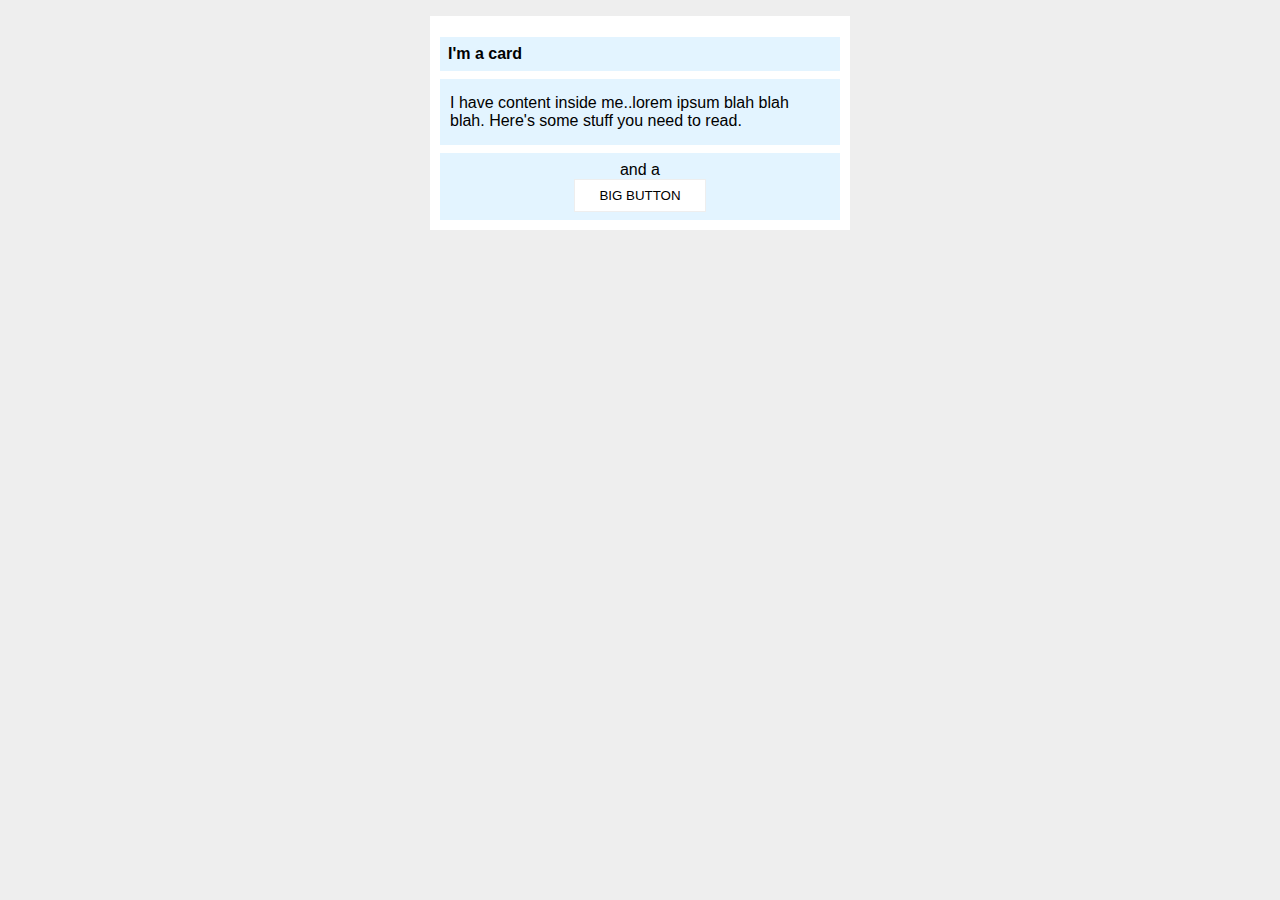
<file: foundations/block-and-inline/02-margin-and-padding-2/index.html>
<!DOCTYPE html>
<html lang="en">
  <head>
    <meta charset="UTF-8" />
    <meta http-equiv="X-UA-Compatible" content="IE=edge" />
    <meta name="viewport" content="width=device-width, initial-scale=1.0" />
    <title>Margin and Padding exercise 2</title>
    <link rel="stylesheet" href="style.css" />
  </head>
  <body>
    <div class="card">
      <h1 class="title">I'm a card</h1>
      <div class="content">
        I have content inside me..lorem ipsum blah blah blah. Here's some stuff
        you need to read.
      </div>
      <div class="button-container">
        and a <br /><button>BIG BUTTON</button>
      </div>
    </div>
  </body>
</html>
</file>
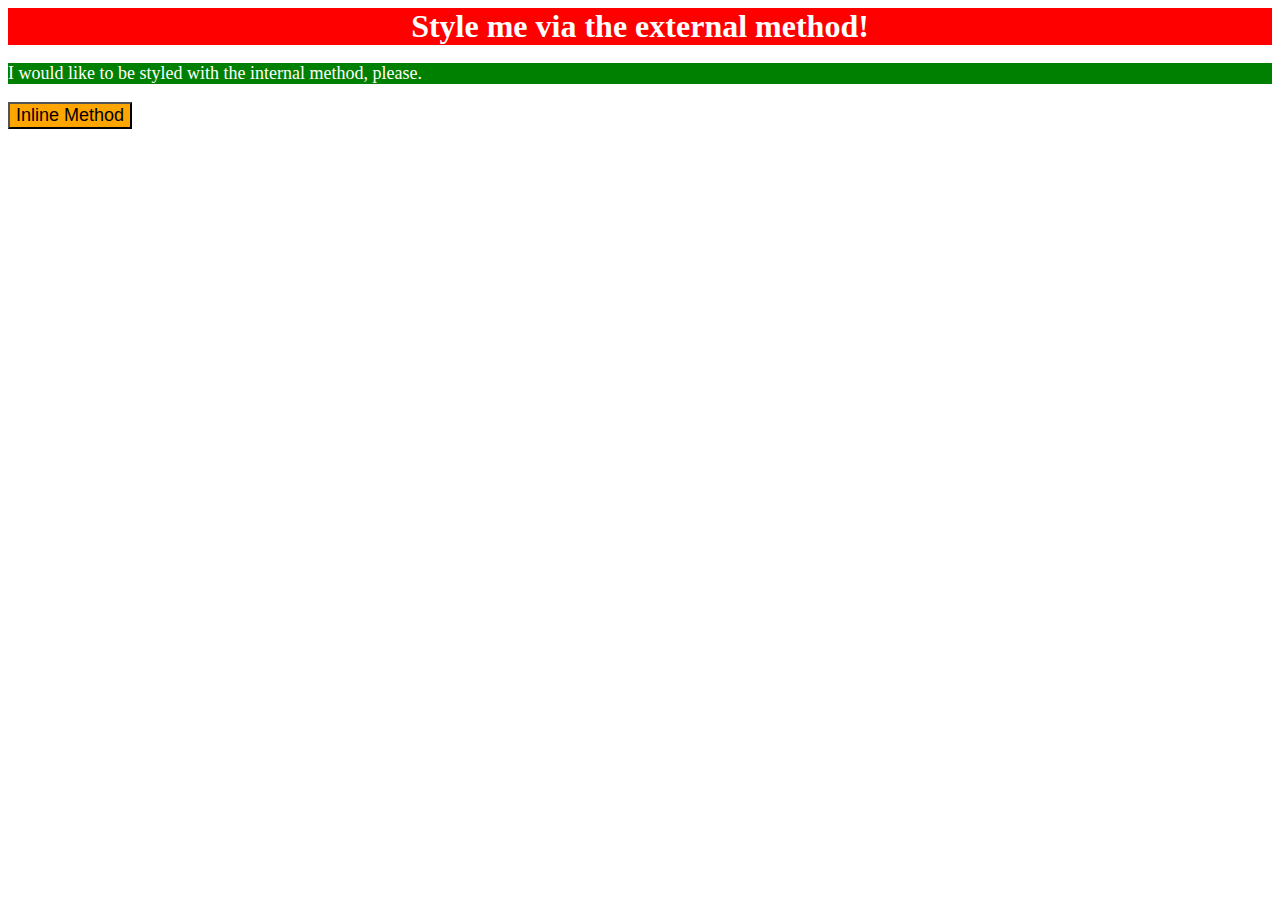
<file: foundations/intro-to-css/01-css-methods/index.html>
<!DOCTYPE html>
<html lang="en">
  <head>
    <meta charset="UTF-8" />
    <meta http-equiv="X-UA-Compatible" content="IE=edge" />
    <meta name="viewport" content="width=device-width, initial-scale=1.0" />
    <link rel="stylesheet" href="style.css" />
    <title>Methods for Adding CSS</title>
    <style>
      p{
        background-color: green; 
        color: white;
        font-size: 18px;
      }
    </style>
  </head>
  <body>
    <div>Style me via the external method!</div>
    <p>I would like to be styled with the internal method, please.</p>
    <button style="background-color: orange; font-size: 18px;">Inline Method</button>
  </body>
</html>
</file>
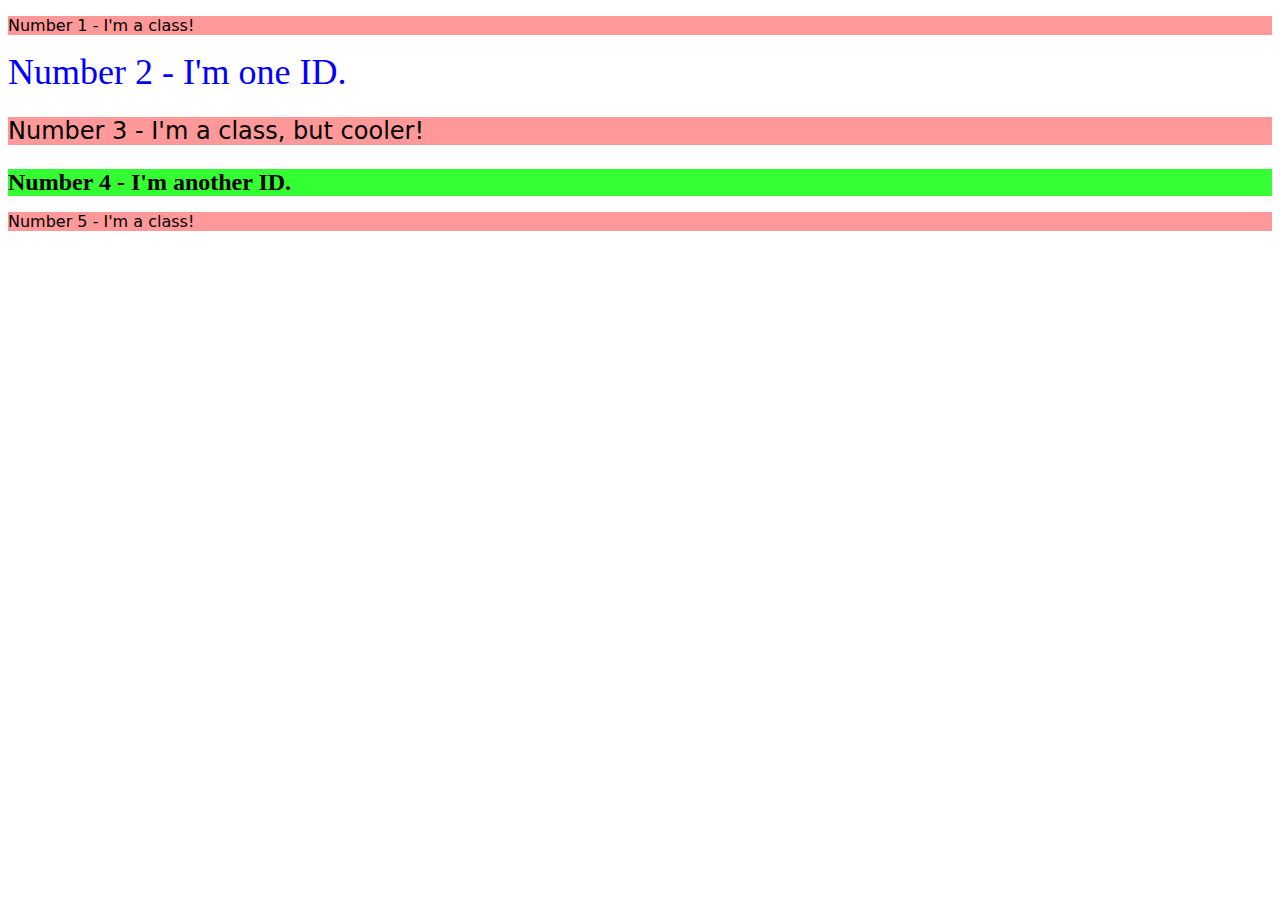
<file: foundations/intro-to-css/02-class-id-selectors/index.html>
<!DOCTYPE html>
<html lang="en">
  <head>
    <meta charset="UTF-8">
    <meta http-equiv="X-UA-Compatible" content="IE=edge">
    <meta name="viewport" content="width=device-width, initial-scale=1.0">
    <title>Class and ID Selectors</title>
    <link rel="stylesheet" href="style.css">
  </head>
  <body>
    <p>Number 1 - I'm a class!</p>
    <div id="even1">Number 2 - I'm one ID.</div>
    <p style="font-size: 24px;">Number 3 - I'm a class, but cooler!</p>
    <div id="even2">Number 4 - I'm another ID.</div>
    <p>Number 5 - I'm a class!</p>
  </body>
</html>
</file>
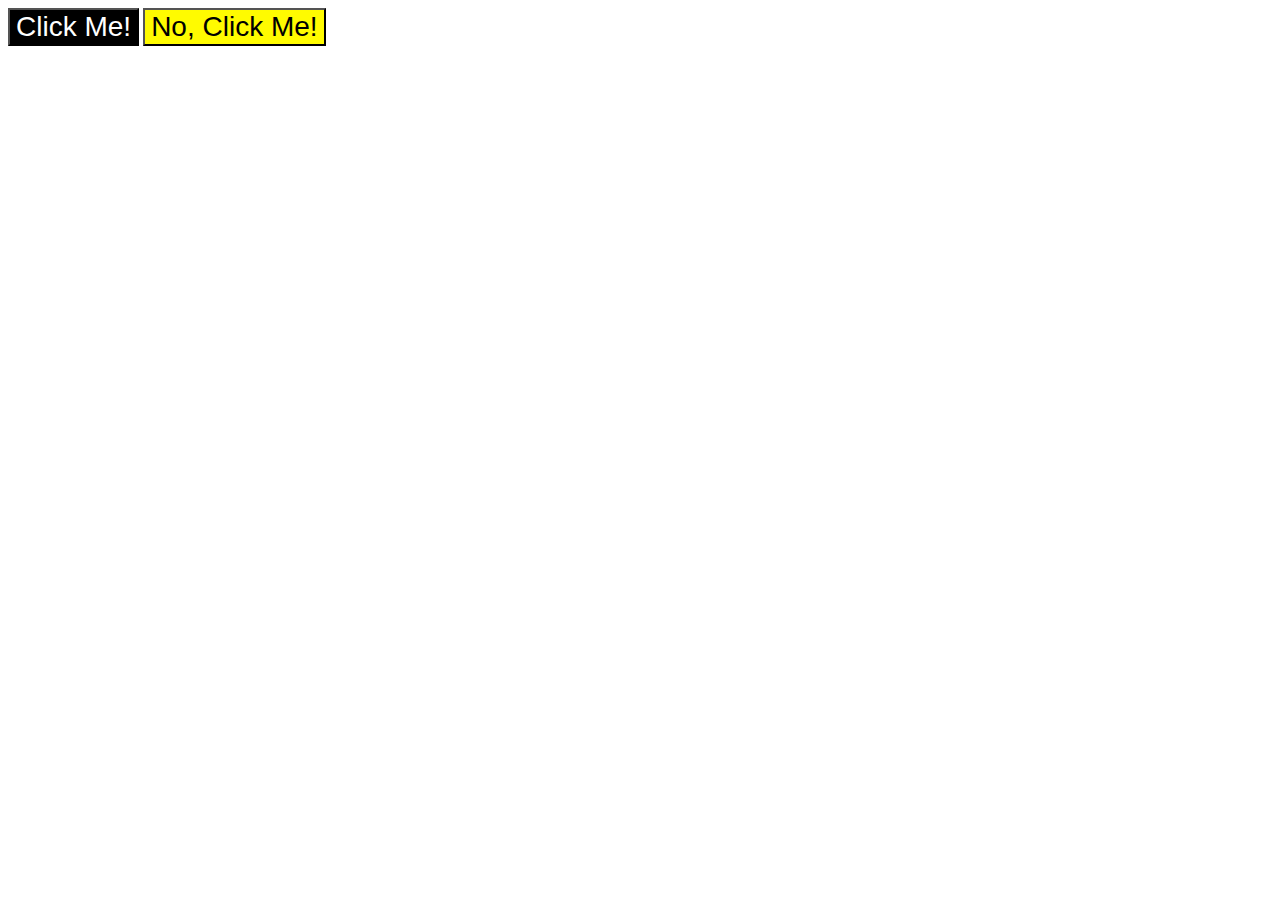
<file: foundations/intro-to-css/03-grouping-selectors/index.html>
<!DOCTYPE html>
<html lang="en">
  <head>
    <meta charset="UTF-8">
    <meta http-equiv="X-UA-Compatible" content="IE=edge">
    <meta name="viewport" content="width=device-width, initial-scale=1.0">
    <title>Grouping Selectors</title>
    <link rel="stylesheet" href="style.css">
  </head>
  <body>
    <button class="b1">Click Me!</button>
    <button class="b2">No, Click Me!</button>
  </body>
</html>
</file>
<file: foundations/block-and-inline/02-margin-and-padding-2/style.css>
body {
  background: #eee;
  font-family: sans-serif;
}

.card {
  width: 400px;
  background: #fff;
  font-size: 16px;
  margin: 16px auto;
  padding: 10px;
}

.title {
  background: #e3f4ff;
  font-size: 16px;
  padding: 8px;
  margin-bottom: 8px;
}

.content {
  background: #e3f4ff;
  padding: 15px;
  padding-left: 10px;
  margin-bottom: 8px;
}

.button-container {
  margin-top: 8px;
  background: #e3f4ff;
  text-align: center;
  padding: 8px;
}

button {
  background: white;
  padding: 8px 24px;
  border: 1px solid #eee;
}
</file>
<file: foundations/intro-to-css/01-css-methods/style.css>
div {
  background-color: red;
  color: white;
  font-size: 32px;
  text-align: center;
  font-weight: bold;
}
</file>
<file: foundations/intro-to-css/02-class-id-selectors/style.css>
p{
    background-color: rgb(255, 153, 153);
    font-family: Verdana, 'Dejavu Sans', 'sans sherif';
}

#even1{
    color: rgb(0, 0, 255);
    font-size: 36px;
}

#even2{
    background-color: rgb(51, 255, 51);
    font-size: 24px;
    font-weight: bold;
}
</file>
<file: foundations/intro-to-css/03-grouping-selectors/style.css>
.b1{
    background-color: rgb(0, 0, 0);
    color: #fff;
}

.b2{
    background-color: rgb(255, 251, 0);
}

.b1,.b2{
    font-size: 28px;
    font-family: Helvetica, 'Times New Roman', 'sans seriff';
}
</file>
